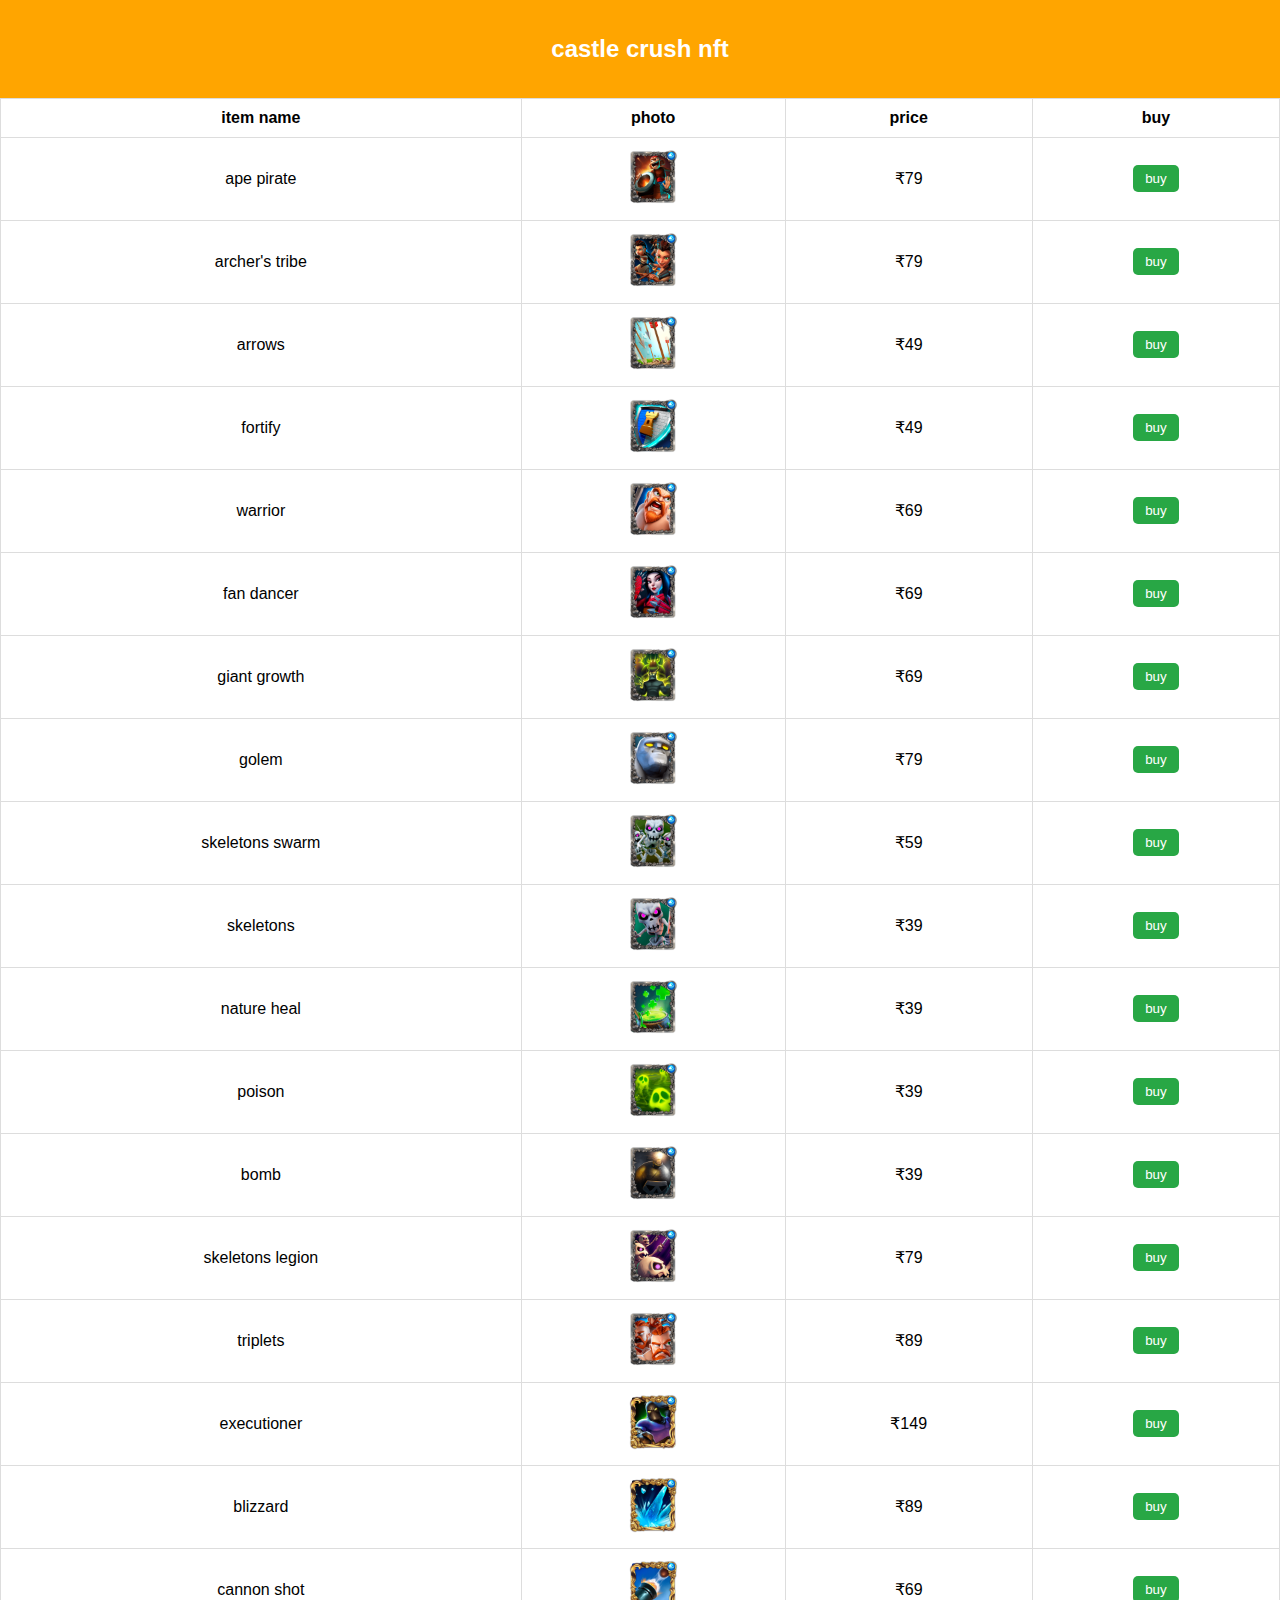
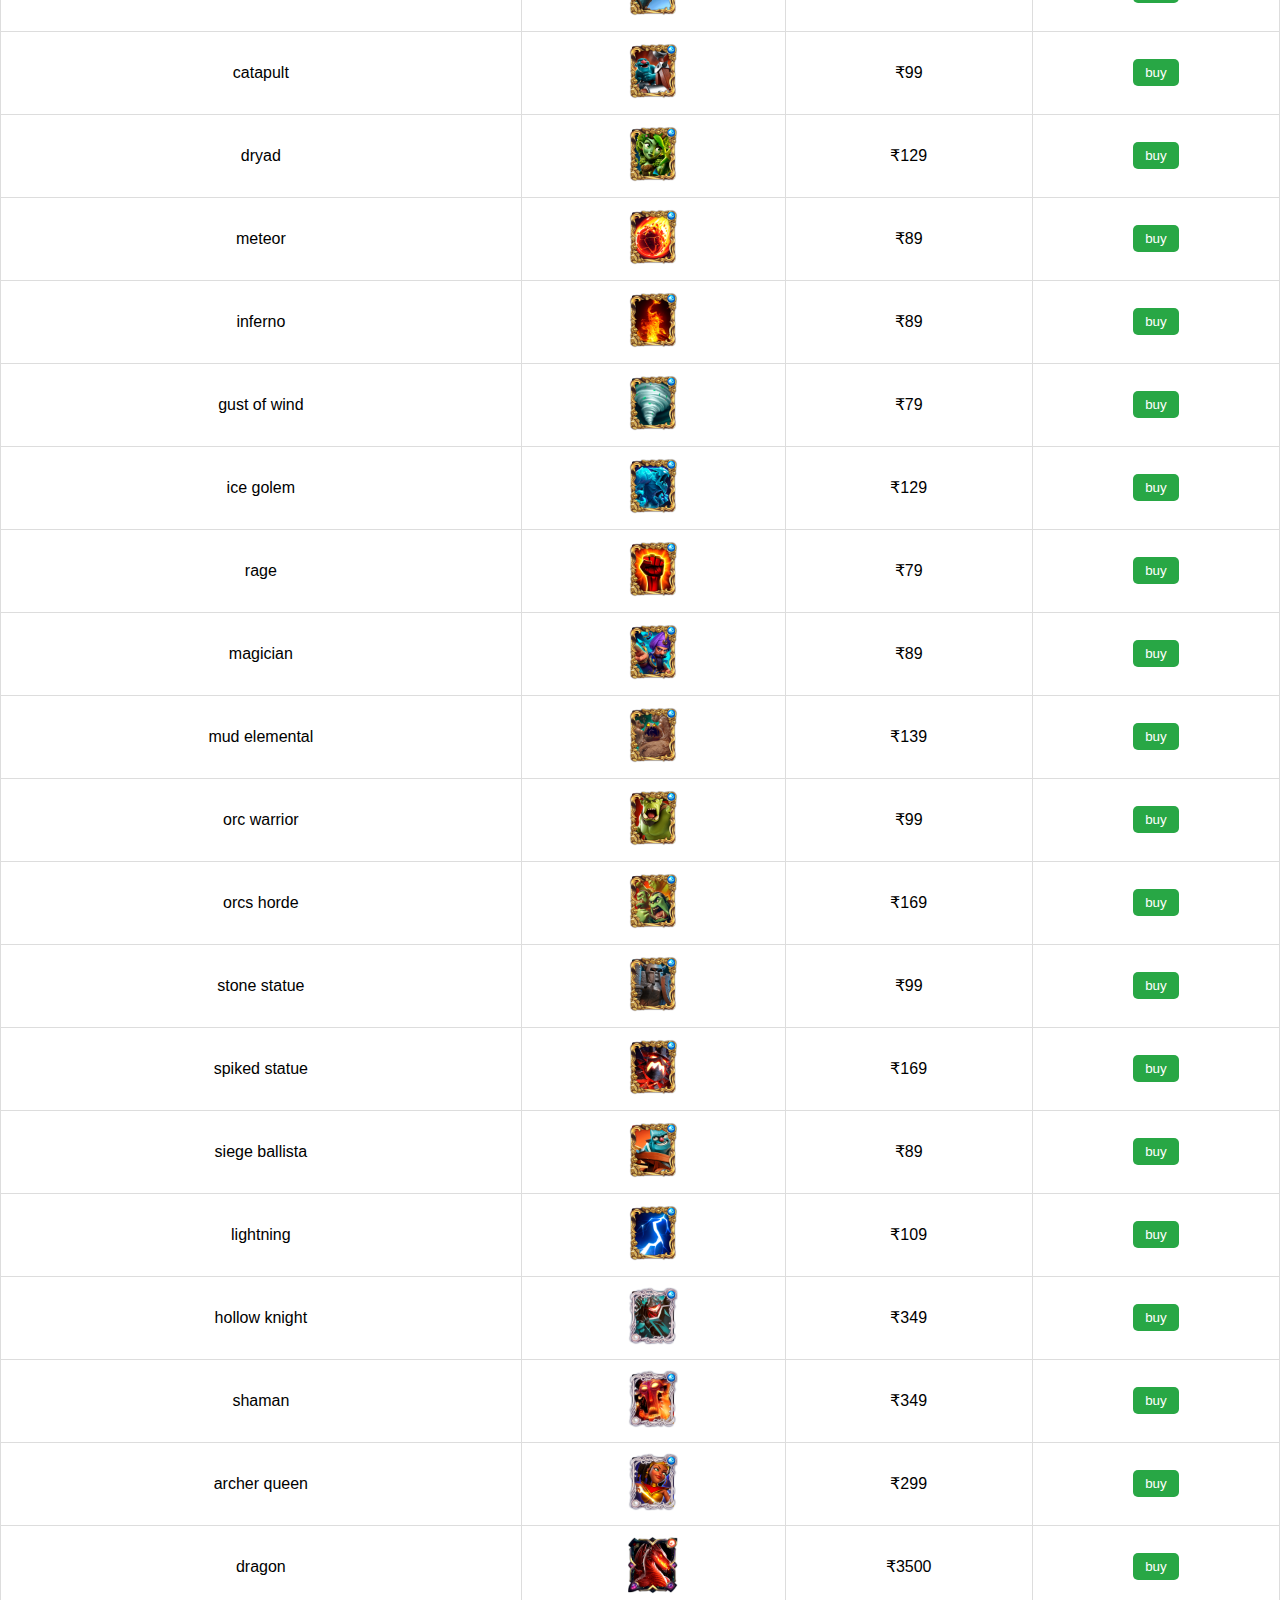
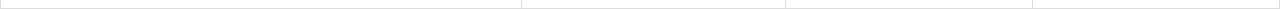
<file: index.html>
<!DOCTYPE html>
<html lang="en">
<head>
<meta charset="UTF-8">
<title>castle crush nft</title>
<link rel="stylesheet" href="style.css">
</head>
<body>

<div class="header">
  <h2>castle crush nft</h2>
</div>

<table class="item-table">
<tr>
  <th>item name</th>
  <th>photo</th>
  <th>price</th>
  <th>buy</th>
</tr>

<tr><td>ape pirate</td><td><img src="images/ape_pirate.png"></td><td>₹79</td><td><button onclick="buyItem('ape pirate')">buy</button></td></tr>
<tr><td>archer's tribe</td><td><img src="images/archers_tribe.png"></td><td>₹79</td><td><button onclick="buyItem('archer&#39;s tribe')">buy</button></td></tr>
<tr><td>arrows</td><td><img src="images/arrows.png"></td><td>₹49</td><td><button onclick="buyItem('arrows')">buy</button></td></tr>
<tr><td>fortify</td><td><img src="images/fortify.png"></td><td>₹49</td><td><button onclick="buyItem('fortify')">buy</button></td></tr>
<tr><td>warrior</td><td><img src="images/warrior.png"></td><td>₹69</td><td><button onclick="buyItem('warrior')">buy</button></td></tr>
<tr><td>fan dancer</td><td><img src="images/fan_dancer.png"></td><td>₹69</td><td><button onclick="buyItem('fan dancer')">buy</button></td></tr>
<tr><td>giant growth</td><td><img src="images/giant_growth.png"></td><td>₹69</td><td><button onclick="buyItem('giant growth')">buy</button></td></tr>
<tr><td>golem</td><td><img src="images/golem.png"></td><td>₹79</td><td><button onclick="buyItem('golem')">buy</button></td></tr>
<tr><td>skeletons swarm</td><td><img src="images/skeletons_swarm.png"></td><td>₹59</td><td><button onclick="buyItem('skeletons swarm')">buy</button></td></tr>
<tr><td>skeletons</td><td><img src="images/skeletons.png"></td><td>₹39</td><td><button onclick="buyItem('skeletons')">buy</button></td></tr>
<tr><td>nature heal</td><td><img src="images/nature_heal.png"></td><td>₹39</td><td><button onclick="buyItem('nature heal')">buy</button></td></tr>
<tr><td>poison</td><td><img src="images/poison.png"></td><td>₹39</td><td><button onclick="buyItem('poison')">buy</button></td></tr>
<tr><td>bomb</td><td><img src="images/bomb.png"></td><td>₹39</td><td><button onclick="buyItem('bomb')">buy</button></td></tr>
<tr><td>skeletons legion</td><td><img src="images/skeletons_legion.png"></td><td>₹79</td><td><button onclick="buyItem('skeletons legion')">buy</button></td></tr>
<tr><td>triplets</td><td><img src="images/triplets.png"></td><td>₹89</td><td><button onclick="buyItem('triplets')">buy</button></td></tr>

<tr><td>executioner</td><td><img src="images/executioner.png"></td><td>₹149</td><td><button onclick="buyItem('executioner')">buy</button></td></tr>
<tr><td>blizzard</td><td><img src="images/blizzard.png"></td><td>₹89</td><td><button onclick="buyItem('blizzard')">buy</button></td></tr>
<tr><td>cannon shot</td><td><img src="images/cannon_shot.png"></td><td>₹69</td><td><button onclick="buyItem('cannon shot')">buy</button></td></tr>
<tr><td>catapult</td><td><img src="images/catapult.png"></td><td>₹99</td><td><button onclick="buyItem('catapult')">buy</button></td></tr>
<tr><td>dryad</td><td><img src="images/dryad.png"></td><td>₹129</td><td><button onclick="buyItem('dryad')">buy</button></td></tr>
<tr><td>meteor</td><td><img src="images/meteor.png"></td><td>₹89</td><td><button onclick="buyItem('meteor')">buy</button></td></tr>
<tr><td>inferno</td><td><img src="images/inferno.png"></td><td>₹89</td><td><button onclick="buyItem('inferno')">buy</button></td></tr>
<tr><td>gust of wind</td><td><img src="images/gust_of_wind.png"></td><td>₹79</td><td><button onclick="buyItem('gust of wind')">buy</button></td></tr>
<tr><td>ice golem</td><td><img src="images/ice_golem.png"></td><td>₹129</td><td><button onclick="buyItem('ice golem')">buy</button></td></tr>
<tr><td>rage</td><td><img src="images/rage.png"></td><td>₹79</td><td><button onclick="buyItem('rage')">buy</button></td></tr>
<tr><td>magician</td><td><img src="images/magician.png"></td><td>₹89</td><td><button onclick="buyItem('magician')">buy</button></td></tr>
<tr><td>mud elemental</td><td><img src="images/mud_elemental.png"></td><td>₹139</td><td><button onclick="buyItem('mud elemental')">buy</button></td></tr>
<tr><td>orc warrior</td><td><img src="images/orc_warrior.png"></td><td>₹99</td><td><button onclick="buyItem('orc warrior')">buy</button></td></tr>
<tr><td>orcs horde</td><td><img src="images/orcs_horde.png"></td><td>₹169</td><td><button onclick="buyItem('orcs horde')">buy</button></td></tr>
<tr><td>stone statue</td><td><img src="images/stone_statue.png"></td><td>₹99</td><td><button onclick="buyItem('stone statue')">buy</button></td></tr>
<tr><td>spiked statue</td><td><img src="images/spiked_statue.png"></td><td>₹169</td><td><button onclick="buyItem('spiked statue')">buy</button></td></tr>

<tr><td>siege ballista</td><td><img src="images/siege_ballista.png"></td><td>₹89</td><td><button onclick="buyItem('siege ballista')">buy</button></td></tr>
<tr><td>lightning</td><td><img src="images/lightning.png"></td><td>₹109</td><td><button onclick="buyItem('lightning')">buy</button></td></tr>
<tr><td>hollow knight</td><td><img src="images/hollow_knight.png"></td><td>₹349</td><td><button onclick="buyItem('hollow knight')">buy</button></td></tr>
<tr><td>shaman</td><td><img src="images/shaman.png"></td><td>₹349</td><td><button onclick="buyItem('shaman')">buy</button></td></tr>
<tr><td>archer queen</td><td><img src="images/archer_queen.png"></td><td>₹299</td><td><button onclick="buyItem('archer queen')">buy</button></td></tr>
<tr><td>dragon</td><td><img src="images/dragon.png"></td><td>₹3500</td><td><button onclick="buyItem('dragon')">buy</button></td></tr>

</table>

<div id="qrModal" class="modal">
  <div class="modal-content">
    <p class="msg">
      scan qr to pay
    </p>
    <img id="qrImage" src="images/qr.png" class="qr-img">
    <button class="proof-btn" onclick="downloadQR()">download qr code</button>
    <button class="proof-btn" onclick="sendProof()">payment proof</button>
    <button class="close-btn" onclick="closeQR()">close</button>
  </div>
</div>

<script src="script.js"></script>
</body>
</html>
</file>
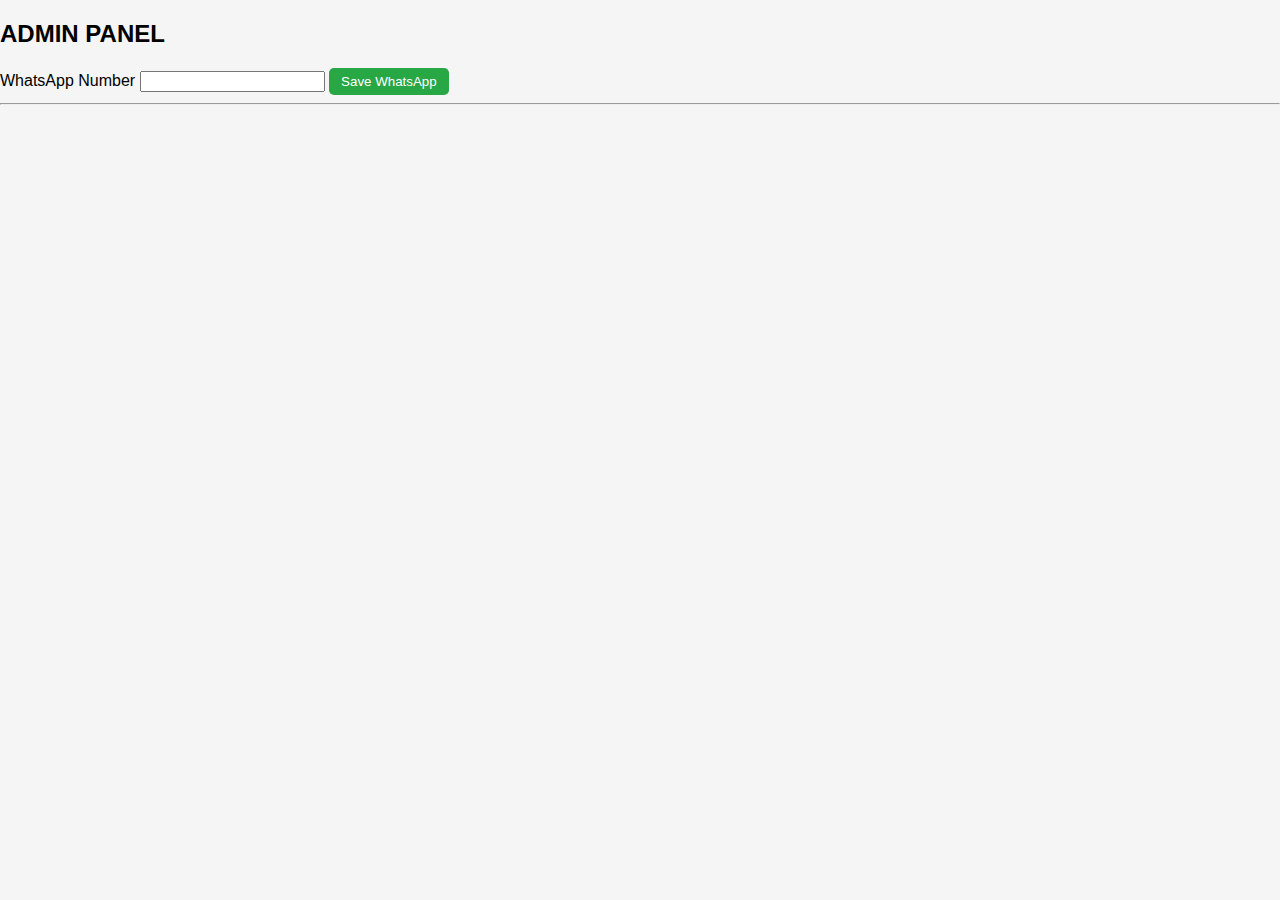
<file: admin.html>
<!DOCTYPE html>
<html lang="en">
<head>
<meta charset="UTF-8">
<title>Admin Panel</title>
<link rel="stylesheet" href="style.css">
</head>
<body>

<div class="admin-box">
<h2>ADMIN PANEL</h2>

<label>WhatsApp Number</label>
<input id="waInput">
<button onclick="saveWA()">Save WhatsApp</button>

<hr>

<div id="adminItems"></div>
</div>

<script src="script.js"></script>
</body>
</html>
</file>
<file: style.css>
body{margin:0;font-family:Arial;background:#f5f5f5}
.header{background:orange;padding:15px;text-align:center;color:#fff}
.item-table{width:100%;border-collapse:collapse;background:#fff}
.item-table th,.item-table td{border:1px solid #ddd;padding:10px;text-align:center}
.item-table img{width:50px}
button{background:#28a745;color:#fff;border:none;padding:6px 12px;border-radius:5px;cursor:pointer}
.modal{display:none;position:fixed;inset:0;background:rgba(0,0,0,.6)}
.modal-content{background:#fff;width:320px;margin:80px auto;padding:15px;border-radius:8px;text-align:center}
.msg{font-size:14px}
.qr-img{width:220px;margin:10px 0}
.proof-btn{width:100%;margin-top:6px}
.close-btn{background:#dc3545;width:100%;margin-top:6px}
</file>
